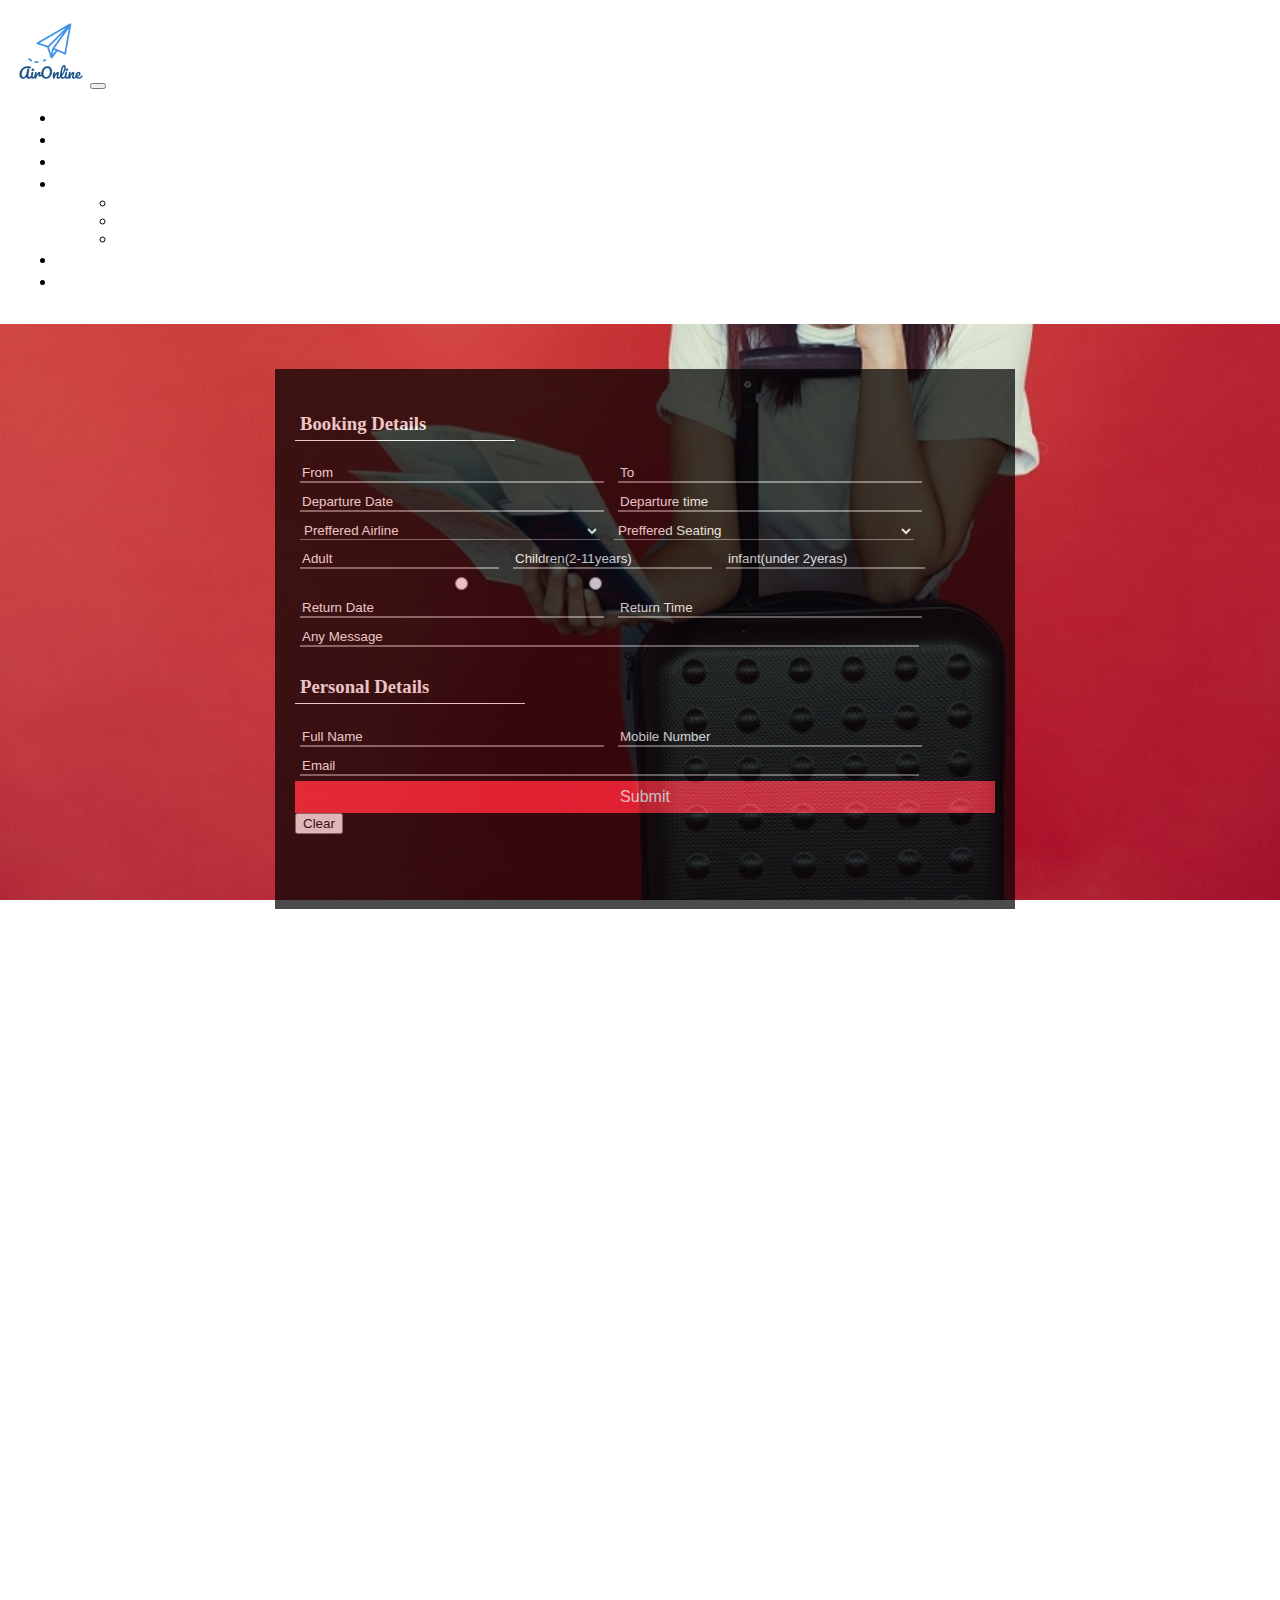
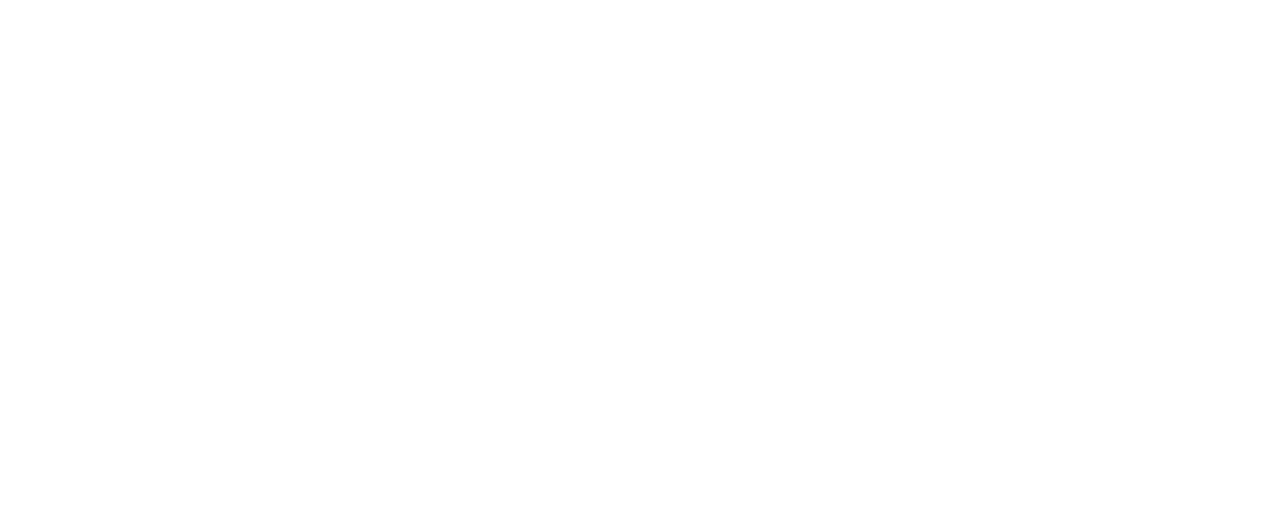
<file: booking.html>
<!DOCTYPE html>
<html lang="en" dir="ltr">
  <head>
    <meta charset="utf-8">
    <title>AirOnline</title>

    <!-- CSS stylesheet -->

    <link href="https://cdn.jsdelivr.net/npm/bootstrap@5.0.0-beta1/dist/css/bootstrap.min.css" rel="stylesheet" integrity="sha384-giJF6kkoqNQ00vy+HMDP7azOuL0xtbfIcaT9wjKHr8RbDVddVHyTfAAsrekwKmP1" crossorigin="anonymous">
    <link rel="stylesheet" href="css/styles.css">

    <script src="https://cdn.jsdelivr.net/npm/bootstrap@5.0.0-beta1/dist/js/bootstrap.bundle.min.js" integrity="sha384-ygbV9kiqUc6oa4msXn9868pTtWMgiQaeYH7/t7LECLbyPA2x65Kgf80OJFdroafW" crossorigin="anonymous"></script>
  </head>
  <body>
    <!-- navbar -->
    <nav id="top" class="navbar navbar-expand-lg navbar-light">
      <!-- <div class="container-fluid"> -->
        <img class="brandLogo" src="images/BrandLogo.png" alt="brand-logo">
        <button class="navbar-toggler" type="button" data-bs-toggle="collapse" data-bs-target="#navbarNavDropdown" aria-controls="navbarNavDropdown" aria-expanded="false" aria-label="Toggle navigation">
          <span class="navbar-toggler-icon"></span>
        </button>
        <div class="collapse navbar-collapse" id="navbarNavDropdown">
          <ul class="navbar-nav">
            <li class="nav-item">
              <a class="nav-link active" aria-current="page" href="index.html">Home</a>
            </li>
            <li class="nav-item">
              <a class="nav-link" href="index.html">Services</a>
            </li>
            <li class="nav-item">
              <a class="nav-link" href="index.html">Deals</a>
            </li>
            <li class="nav-item dropdown">
              <a class="nav-link dropdown-toggle" href="#" id="navbarDropdownMenuLink" role="button" data-bs-toggle="dropdown" aria-expanded="false">
                Preffered Airline
              </a>
              <ul class="dropdown-menu" aria-labelledby="navbarDropdownMenuLink">
                <li><a class="dropdown-item" href="#">Indigo</a></li>
                <li><a class="dropdown-item" href="#">AirIndia</a></li>
                <li><a class="dropdown-item" href="#">SpaceJet</a></li>
              </ul>
            </li>
            <li class="nav-item">
              <a class="nav-link" href="index.html">Reviews</a>
            </li>
            <li class="nav-item">
              <a class="nav-link" href="index.html">Contact Us</a>
            </li>
          </ul>
        </div>
      </div>
    </nav>
    </div>
    <!--xx navbar xx-->


     <div class="booking-bg">
      <!-- form -->
    <form class="form-group" action="mailto:radhikabhiste52@gmail.com" method="post" enctype="text/plain">
      <div id="form">

          <h3 class="text-white">Booking Details</h3>
          <!-- input -->
          <div id="input">
            <input type="text" id="input-group" placeholder="From">
            <input type="text" id="input-group" placeholder="To">
            <input type="text" id="input-group" placeholder="Departure Date">
            <input type="text" id="input-group" placeholder="Departure time">
            <select id="input-group" style="background: black;">
              <option value="">Preffered Airline</option>
              <option value="">IndiGo</option>
                <option value="">AirIndia</option>
                  <option value="">SpaceJet</option>
            </select>
            <select id="input-group" style="background: black;">
              <option value="">Preffered Seating</option>
              <option value="">Economy Class</option>
                <option value="">Business Class</option>
                  <option value="">First Class</option>
            </select>
          </div>
          <!-- xx input xx -->

          <!-- input2 -->
          <div id="input2">
            <input type="number" id="input-group" placeholder="Adult">
            <input type="number" id="input-group" placeholder="Children(2-11years)">
            <input type="number" id="input-group" placeholder="infant(under 2yeras)">
          </div>
          <!-- xx input2 xx -->

          <!-- input3 -->
          <div id="input3">
          <span class="text-primary">Select Your Fare</span>
          <input type="radio" id="input-group" name="r">
          <label class="text-white" for="input-group">One Way</label>
          <input type="radio" id="input-group" name="r">
          <label class="text-white" for="input-group">Round Trip</label>
          </div>
          <!-- xx input3 xx -->

          <!-- input4 -->
          <div id="input4">
            <input type="text" id="input-group" placeholder="Return Date">
            <input type="text" id="input-group" placeholder="Return Time">
            <input type="text" id="input-group1" placeholder="Any Message">
          </div>
          <!-- xx input4 xx -->

          <!-- input5 -->
          <div id="input5">
            <h3 class="text-white">Personal Details</h3>
          </div>
          <!-- xx input5 xx -->

          <!-- input6 -->
          <div id="input6">
            <input type="text" id="input-group" placeholder="Full Name">
            <input type="number" id="input-group" placeholder="Mobile Number">
            <input type="email" id="input-group1" placeholder="Email">
          </div>
          <!-- xx input6 xx -->
            <input type="submit" id="submit" name="">
          <!-- <button type="submit" name="button" class="btn btn-warning">Submit</button> -->
          <button type="reset" name="button" class="btn btn-primary">Clear</button>
        </div>

    </form>
      <!-- xx form xx -->
  </div>
  </body>
</html>
</file>
<file: css/styles.css>
.cd-top .cd-fade-out{
  visibility: visible;
  opacity: 1;
}
.cd-top.cd-is-visible, .cd-top.cd-fade-out, .no-touch .cd-top:hover{
  transition: opacity 0.3s 0s, visibility 0s 0s;

  transition-duration: 0.3s, 0s;
  transition-timing-function: ease, ease;
    transition-delay: 0s, 0s;
}
.cd-top {
    display: inline-block;
    height: 50px;
    width: 50px;
    position: fixed;
    bottom: 100px;
    right: 10px;
    overflow: hidden;
    text-indent: 100%;
    white-space: nowrap;
    background: url(../images/cd-top-arrow3.png) no-repeat center 47% #d52b1e;
    z-index: 9999;
    border: 3px solid #ffffff;
    border-radius: 50%;
}
/* body */
body{
  margin: 0px;
  box-sizing: border-box;
overflow-x: hidden;
}

/* global elements */
a{
  text-decoration: none;
  color: #fff;
}
a:hover{
  color: white;
}
hr{
  border-top: 9px dotted  #292929;
  background-color: #f7f8fb;
  width: 5%;
  margin: 20px auto 0px;
 opacity:inherit;
}

/* container fluid */
.container-fluid{
  padding: 1.5% 6%;
}

/* navbar */
.navbar{
  padding: 1rem;
  text-transform: uppercase
}
.nav-item{
  padding: 0 20px;
}
.nav-link{
  font-family: "Montserrat", sans-serif;
  font-size: 1.2rem;
}
.nav-link a:hover{
  color: #d52b1e;
}
.dropdown-menu a:hover{
  color: #fff;
  background-color: #d52b1e;
}
.brandLogo{
  height: 70px;
  width: 70px;
}
.navbar-toggler .navbar-toggler-icon{
  color: black;
}


/* homepage */
#Box1{
  background: url("../images/landingPage (4).jpg") no-repeat center center fixed;
 background-size: cover;
 height: 80vh;
 display: flex;
 justify-content: center;
 z-index: -1;
}
.homepage-img{
  height: 500px;
  width: auto;
}
.main-title{
  color: #fff;
  margin: 12%;
  /* border: 1px solid #fff; */
  text-align: center;
  padding: 4%;
  text-shadow: 1px;
}
.main-title h5{
  /* font-family: 'Montez', cursive; */
  font-family: "Montserrat", sans-serif;
 /* color: #0dcaf0; */
 color: #fff;
}
.main-title h1{
/* font-family: 'Pacifico', cursive; */
  font-family: "Montserrat", sans-serif;
 font-size: 4rem;
 font-weight: bold;
  color: #fff;
}

/* Booking */
.booking-bg{
  background: url("../images/landingPage (7).jpg") no-repeat center center fixed;
  background-size: cover;
  height: 200vh;
  width: auto;
  display: flex;
  justify-content: center;
  z-index: -1;
}
#form{
  background-color: #000;
  height: 500px;
  width: 700px;
  margin: 45px auto auto 10px;
  padding: 20px;
  opacity: 0.7;
}
#form h3{
  color: white;
  border-bottom: 1px solid white;
  width: 210px;
  padding: 5px;
}
::placeholder{
  color: #fff;
}
#input #input-group{
  width: 300px;
  margin: 5px;
 border-top: none;
 border-left: none;
 border-right: none;
  outline: none;
background: transparent;
color: #fff;
}

#input2 #input-group{
  width: 195px;
  margin: 5px;
 border-top: none;
 border-left: none;
 border-right: none;
  outline: none;
background: transparent;
color: #fff;
}

#input3 #input-group{
  margin-left: 50px;
}

#input4 #input-group{
  width: 300px;
  margin: 5px;
  border-top: none;
  border-left: none;
  border-right: none;
   outline: none;
 background: transparent;
 color: #fff;
}
#input4 #input-group1{
  width: 615px;
  margin: 5px;
  border-top: none;
  border-left: none;
  border-right: none;
   outline: none;
 background: transparent;
 color: #fff;
}

#input5 h3{
  color: white;
  border-bottom: 1px solid white;
  width: 220px;
  padding: 5px;
}

#input6 #input-group{
  width: 300px;
  margin: 5px;
  border-top: none;
  border-left: none;
  border-right: none;
   outline: none;
 background: transparent;
 color: #fff;
}
#input6 #input-group1{
  width: 615px;
  margin: 5px;
  border-top: none;
  border-left: none;
  border-right: none;
   outline: none;
 background: transparent;
 color: #fff;
}
#submit {
  background-color: #f42535;
  border: 2px solid #f42535;
  color: #fff;
  display: block;
  width: 100%;
  font-size: 16px;
  padding: 5px;
}

/* Box2 */
#Box2{
    background-color: #f7f8fb;
    text-align: center;
}
.title{
  text-align: center;
}
.title h2{
  padding: 5%;
}
#Box2 img{
  margin: 0px auto 10px;
      display: block;
      width: auto;
}
#Box2 .card{
  margin-left: 15%;
}

/* Box3 */
#Box3{
  background-color: #f7f8fb;
}
#Box3 .myCard{
  margin: 0% 15% 12%;
    box-shadow: 0 15px 20px rgba(0, 0, 0, 0.2);
}
#Box3 .myCard2{
  margin: 0% 15% 12%;
      box-shadow: 0 15px 20px rgba(0, 0, 0, 0.2);
}
#Box3 .myCard3{
  margin: 0% 15% 12%;
    box-shadow: 0 15px 20px rgba(0, 0, 0, 0.2);
}
#Box3 .card-grey{
  color: #878787;
}
#Box3 .card-black{
  color: #333;
}
#Box3 h6{
  color: #333;
}
.card .card-img-top{
  height: 60px;
  width: auto;
}
.card .card-img-top{
  height: 150px;
  width: auto;
}
.card .card-img-top{
  height: 150px;
  width: auto;
}
.btn-outline-danger a{
  color: #d52b1e;
}
.btn-outline-danger a:hover{
  color: #fff;
}

/* Card-1 */
#card1{
  margin-top:5%;
  margin-left: 5%;
  margin-bottom: 5%;
  margin-right: 36%;
}
.myCard1{
  margin-bottom: 4%;
  box-shadow: 0px 15px 20px rgba(0, 0, 0, 0.2);
}
.myCard2{
  margin-bottom: 4%;
    box-shadow: 0 15px 20px rgba(0, 0, 0, 0.2);
}
.myCard3{
    box-shadow: 0 15px 20px rgba(0, 0, 0, 0.2);
}
#card1 .card{
  width: 50rem;
}

/* Blank Box */
#blankBox{
  background: url("../images/landingPage (1).jpg") no-repeat center center fixed;
  background-size: cover;
  height: 50vh;
  width: auto;
  display: flex;
  justify-content: center;
  z-index: -1;
  opacity: 0.8;
}

/* Box4 */
/* testimonials */
#Box4{
  background-color: #f7f8fb;
  /* background-color: #010066c2; */
  text-align: center;
  padding-bottom: 4%;
}
#Box4 h2{
  padding: 5%;
}
#Box4 p{
  color: #2a2a2a;
}
#Box4 h5{
  color: #2a2a2a;
}
.checked{
  color: orange;
}
.unchecked{
  color:grey ;
}
#Box4 .mycards1{
  background-color: #fff;
  margin-left: 30%;
    box-shadow: 0px 15px 20px rgba(0, 0, 0, 0.2);
}
#Box4 .mycards2{
  background-color: #fff;
  margin-left: 3%;
    box-shadow: 0px 15px 20px rgba(0, 0, 0, 0.2);
}

/* Footer */
.footer {
  /* background-color: #d89216; */
  /* background-color: #d52b1e; */
  background-color: #000000;
  color: #fff;
  width: 120%;
  padding: 40px 10px;
}

.footer a {
  color: #fff;
}

.footer a:hover {
  /* color: #374045; */
  /* color: #d8d3cd; */
  color: #ff0000;
}

ul {
  text-decoration: none;
}

.follow-us {
  color: #fff;
}

.social-icons {
  color: #fff;
}

.social-icons:hover {
  /* color: #374045; */
  color: #ff0000;
}

.social-icons ul {
  display: flex;
  flex-direction: row;
  flex-wrap: wrap;
}

.footer-link a:hover {
  /* color: #374045; */
  color: #ff0000;
}

.footer-link a {
  text-decoration: none;
}

.aironline a{
  color:#583d72;
}


@media (max-width:1026px) {
  #Box1 h1{
    font-size: 3rem;
  }

  #form{
    background-color: #000;
    height: 800px;
    width: 400px;
    margin: 45px auto auto 10px;
    padding: 20px;
    opacity: 0.7;
  }
  #input4 #input-group1{
    width: 300px;
    margin: 5px;
    border-top: none;
    border-left: none;
    border-right: none;
     outline: none;
   background: transparent;
   color: #fff;
  }
  #input6 #input-group1{
    width: 300px;
    margin: 5px;
    border-top: none;
    border-left: none;
    border-right: none;
     outline: none;
   background: transparent;
   color: #fff;
  }

  #Box2 .card{
    margin-left: 23%;
    margin-bottom: 4%;
  }
    /* Cards */
    .myCard{
      box-shadow: 0 3px 5px rgba(0, 0, 0, 0.2);
    }
    .myCard2{
        margin: 10% 20% 12%;
        box-shadow: 0 3px 5px rgba(0, 0, 0, 0.2);
    }
    .myCard3{
      margin: 10% 20% 12%;
      box-shadow: 0 3px 5px rgba(0, 0, 0, 0.2);
    }

    #card1 .card{
      width:10rem;
    }

     /* Box4 */
    #Box4 .mycards1{
      background-color: #fff;
      margin-left: 23%;
        box-shadow: 0px 15px 20px rgba(0, 0, 0, 0.2);
    }
    #Box4 .mycards2{
      /* display: none; */
      background-color: #fff;
      margin-top: 5%;
      margin-left: 23%;
        box-shadow: 0px 15px 20px rgba(0, 0, 0, 0.2);
    }
}
</file>
